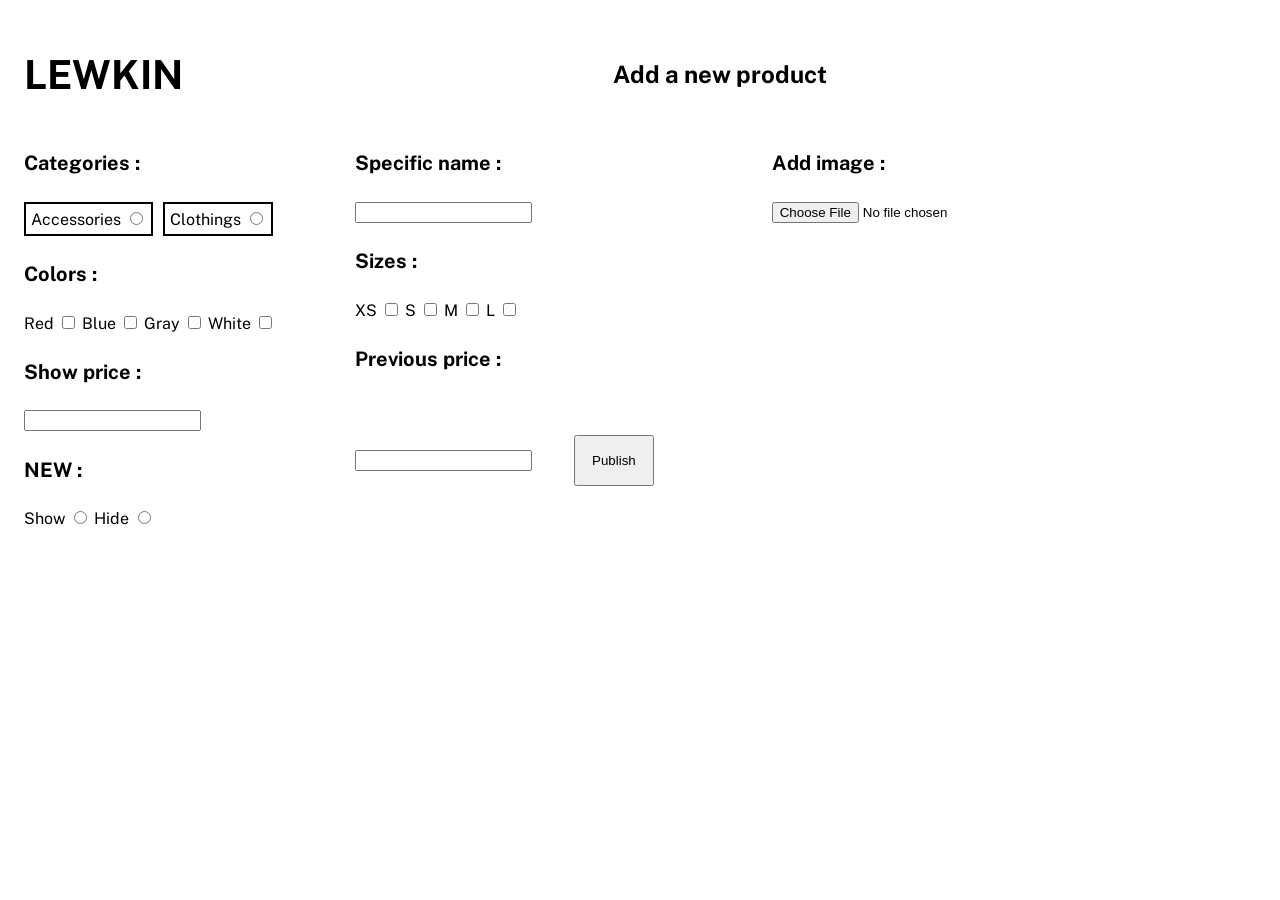
<file: .github/index.html>
<!doctype html>
<html lang="en">
  <head>
    <meta charset="UTF-8" />
    <meta name="viewport" content="width=device-width, initial-scale=1.0" />
    <title>LEWKIN</title>
    <link rel="stylesheet" href="style.css" />
    <link rel="preconnect" href="https://fonts.googleapis.com" />
    <link rel="preconnect" href="https://fonts.gstatic.com" crossorigin />
    <link
      href="https://fonts.googleapis.com/css2?family=Public+Sans:ital,wght@0,100..900;1,100..900&display=swap"
      rel="stylesheet"
    />
  </head>
  <body>
    <div class="Header">
      <h1>LEWKIN</h1>
      <h2>Add a new product</h2>
    </div>

    <form action="https://api.web3forms.com/submit" method="POST">
      <input
        type="hidden"
        name="access_key"
        value="15807662-c83c-4412-9ab5-f2804d2838db"
      />
      <input
        type="hidden"
        name="redirect"
        value="https://web3forms.com/success"
      />
      <div class="left-column">
        <h4>Categories :</h4>
        <div class="categories-container">
          <div class="box-border">
            <label for="Categories :">Accessories</label>
            <input type="radio" name="Categories" id="Categories :" />
          </div>

          <div class="box-border">
            <label for="Categories :">Clothings</label>
            <input type="radio" name="Categories" id="Categories :" />
          </div>
        </div>

        <h4>Colors :</h4>
        <label for="Colors">Red</label>
        <input type="checkbox" name="Colors" id="Colors" />

        <label for="Colors">Blue</label>
        <input type="checkbox" name="Colors" id="Colors" />

        <label for="Colors">Gray</label>
        <input type="checkbox" name="Colors" id="Colors" />

        <label for="Colors">White</label>
        <input type="checkbox" name="Colors" id="Colors" />

        <h4>Show price :</h4>
        <label for="Show price :"></label>
        <input id="Show price :" name="Show price :" type="text" />

        <h4>NEW :</h4>
        <label for="NEW :">Show</label>
        <input type="radio" name="NEW :" id="NEW :" />

        <label for="NEW :">Hide</label>
        <input type="radio" name="NEW :" id="NEW :" />
      </div>

      <div class="center-column">
        <h4>Specific name :</h4>
        <label for="Specific name :"></label>
        <input id="Specific name :" name="Specific name :" type="text" />

        <h4>Sizes :</h4>
        <label for="Sizes :">XS</label>
        <input type="checkbox" name="Sizes :" id="Sizes :" />

        <label for="Sizes :">S</label>
        <input type="checkbox" name="Sizes :" id="Sizes :" />

        <label for="Sizes :">M</label>
        <input type="checkbox" name="Sizes :" id="Sizes :" />

        <label for="Sizes :">L</label>
        <input type="checkbox" name="Sizes :" id="Sizes :" />

        <h4>Previous price :</h4>
        <label for="Previous price :"></label>
        <input id="Previous price :" name="Previous price :" type="text" />

        <button type="submit">Publish</button>
      </div>

      <div class="right-column">
        <h4>Add image :</h4>
        <input type="file" name="Add image :" id="Add image :" />
      </div>
    </form>
  </body>
</html>
</file>
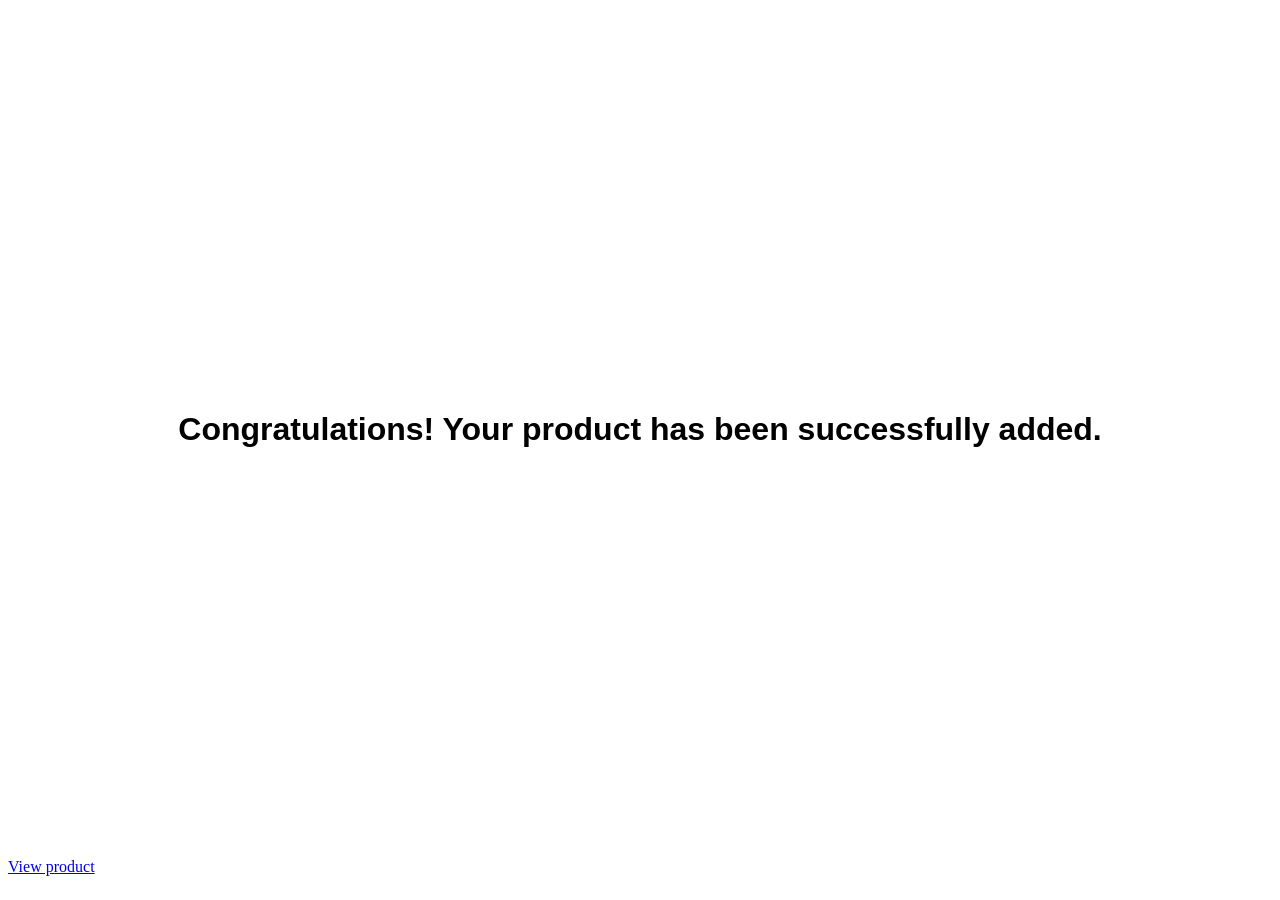
<file: message.html>
<!doctype html>
<html lang="en">
  <head>
    <meta charset="UTF-8" />
    <meta name="viewport" content="width=device-width, initial-scale=1.0" />
    <title>message</title>
    <link rel="stylesheet" href="message.css" />
  </head>
  <body>
    <h1>Congratulations! Your product has been successfully added.</h1>
    <a href=".//index.html">View product</a>
  </body>
</html>
</file>
<file: .github/style.css>
* {
  box-sizing: border-box;
}

body {
  font-family: "Public Sans", sans-serif;
  margin: 24px;
}

form {
  display: flex;
  gap: 80px;
  align-items: flex-start;
  flex-wrap: wrap;
}

/* rem? */
button {
  padding: 16px;
  margin: 38px;
}

.Header {
  display: flex;
  align-items: center;
}

h2 {
  display: flex;
  margin: auto;
}

h1 {
  font-size: 40px;
}

h4 {
  font-size: 20px;
}

.categories-container {
  display: flex;
  gap: 10px;
  margin-bottom: 20px;
}

.box-border {
  border: solid 2px black;
  max-width: 130px;
  max-height: 130px;
  padding: 5px;
}
</file>
<file: message.css>
h1 {
  display: flex;
  justify-content: center;
  flex-direction: column;
  align-items: center;
  height: 90vh;
  font-family: "Public Sans", sans-serif;
  margin: 24px;
}
</file>
